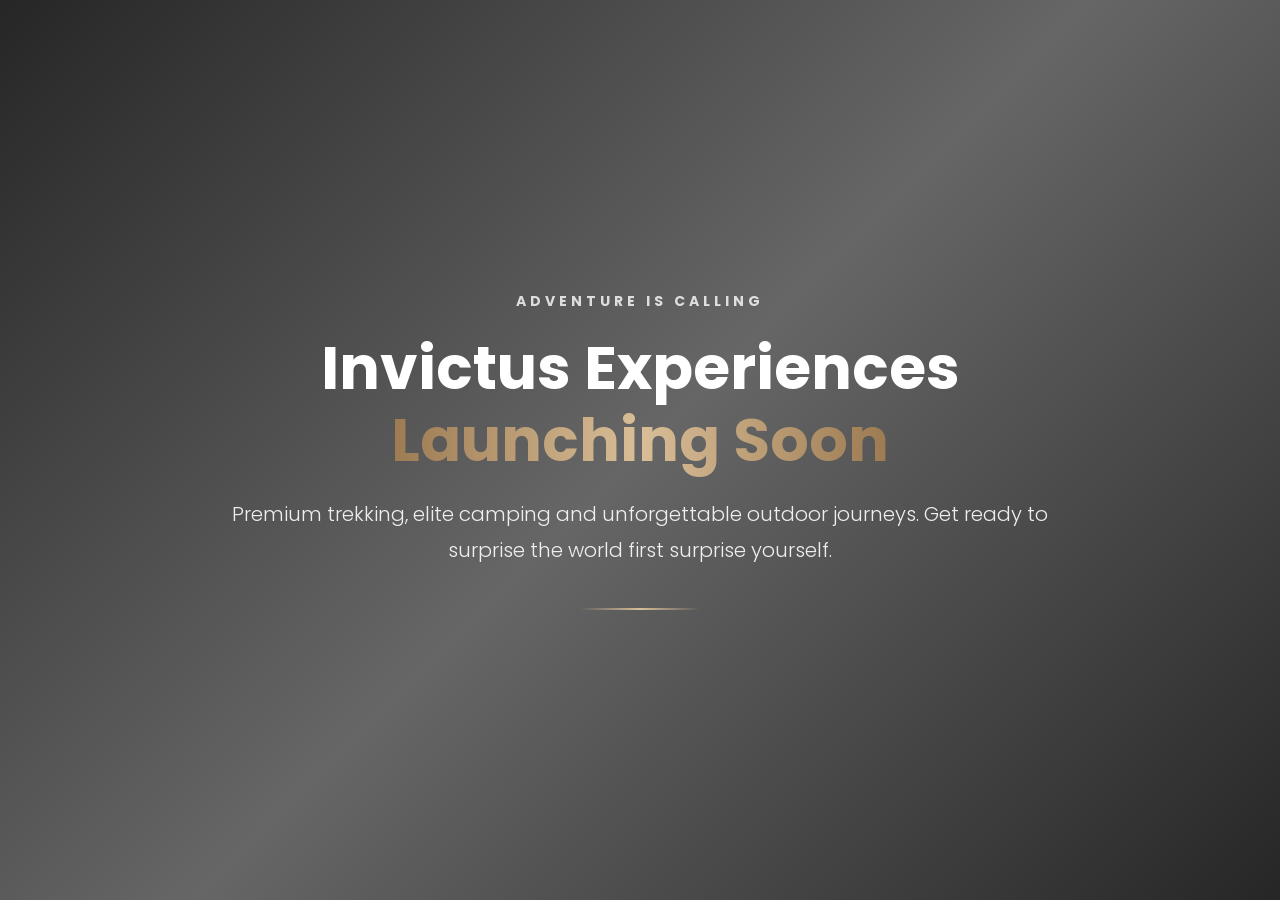
<file: index.html>
<!DOCTYPE html>
<html lang="en">

  <head>
    <meta charset="UTF-8">
    <title>Invictus Experiences</title>
    <link rel="stylesheet" href="./style.css">

  </head>
    
  <body>
  <!DOCTYPE html>
<html lang="en">
<head>
  <meta charset="UTF-8">
  <meta name="viewport" content="width=device-width, initial-scale=1.0">
  <title>Invictus Experiences</title>

  <link rel="stylesheet" href="style.css">

  <!-- Google Font -->
  <link href="https://fonts.googleapis.com/css2?family=Poppins:wght@300;400;600;700&display=swap" rel="stylesheet">
</head>

<body>

  <section class="launch-hero">

    <!-- Background Image -->
    <div class="launch-bg"></div>

    <!-- Overlay -->
    <div class="launch-overlay"></div>

    <!-- Content -->
    <div class="launch-content">

      <h2 class="launch-tag">Adventure Is Calling</h2>

      <h1 class="launch-title">
        Invictus Experiences <br>
        <span>Launching Soon</span>
      </h1>

      <p class="launch-description">
        Premium trekking, elite camping and unforgettable outdoor journeys.
        Get ready to surprise the world first surprise yourself.
      </p>

      <div class="launch-divider"></div>

    </div>

  </section>

</body>
</html>
    
  </body>
  
</html>
</file>
<file: style.css>
/* ==============================
GLOBAL RESET
============================== */

*{
  margin:0;
  padding:0;
  box-sizing:border-box;
}

body{
  font-family:'Poppins', sans-serif;
  overflow:hidden;
}

/* ==============================
HERO SECTION
============================== */

.launch-hero{
  position:relative;
  width:100%;
  height:100vh;
  display:flex;
  justify-content:center;
  align-items:center;
  text-align:center;
  color:#fff;
  overflow:hidden;
}

/* Background Image */

.launch-bg{
  position:absolute;
  inset:0;
  background:url("https://invictusexperiences.com/assets/DSC_5956.JPG") center/cover no-repeat;
  z-index:1;
  transform:scale(1.05);
}

/* Dark Overlay */

.launch-overlay{
  position:absolute;
  inset:0;
  background:linear-gradient(
    135deg,
    rgba(0,0,0,.85),
    rgba(0,0,0,.6),
    rgba(0,0,0,.85)
  );
  z-index:2;
}

/* Content */

.launch-content{
  position:relative;
  z-index:3;
  max-width:900px;
  padding:20px;
}

/* Tag */

.launch-tag{
  font-size:14px;
  letter-spacing:4px;
  text-transform:uppercase;
  opacity:.8;
  margin-bottom:20px;
}

/* Main Title */

.launch-title{
  font-size:clamp(28px,5vw,60px);
  font-weight:700;
  line-height:1.2;
  margin-bottom:20px;
}

.launch-title span{
  background:linear-gradient(
    90deg,
    #9c7a52,
    #d9be97,
    #9c7a52
  );
  -webkit-background-clip:text;
  -webkit-text-fill-color:transparent;
}

/* Description */

.launch-description{
  font-size:clamp(14px,2vw,20px);
  font-weight:300;
  line-height:1.8;
  opacity:.9;
  margin-bottom:40px;
}

/* Divider */

.launch-divider{
  width:120px;
  height:2px;
  margin:0 auto;
  background:linear-gradient(
    90deg,
    transparent,
    #d9be97,
    transparent
  );
}

/* ==============================
RESPONSIVE
============================== */

@media(max-width:768px){

  .launch-title{
    font-size:28px;
  }

  .launch-description{
    font-size:14px;
  }

}
</file>
